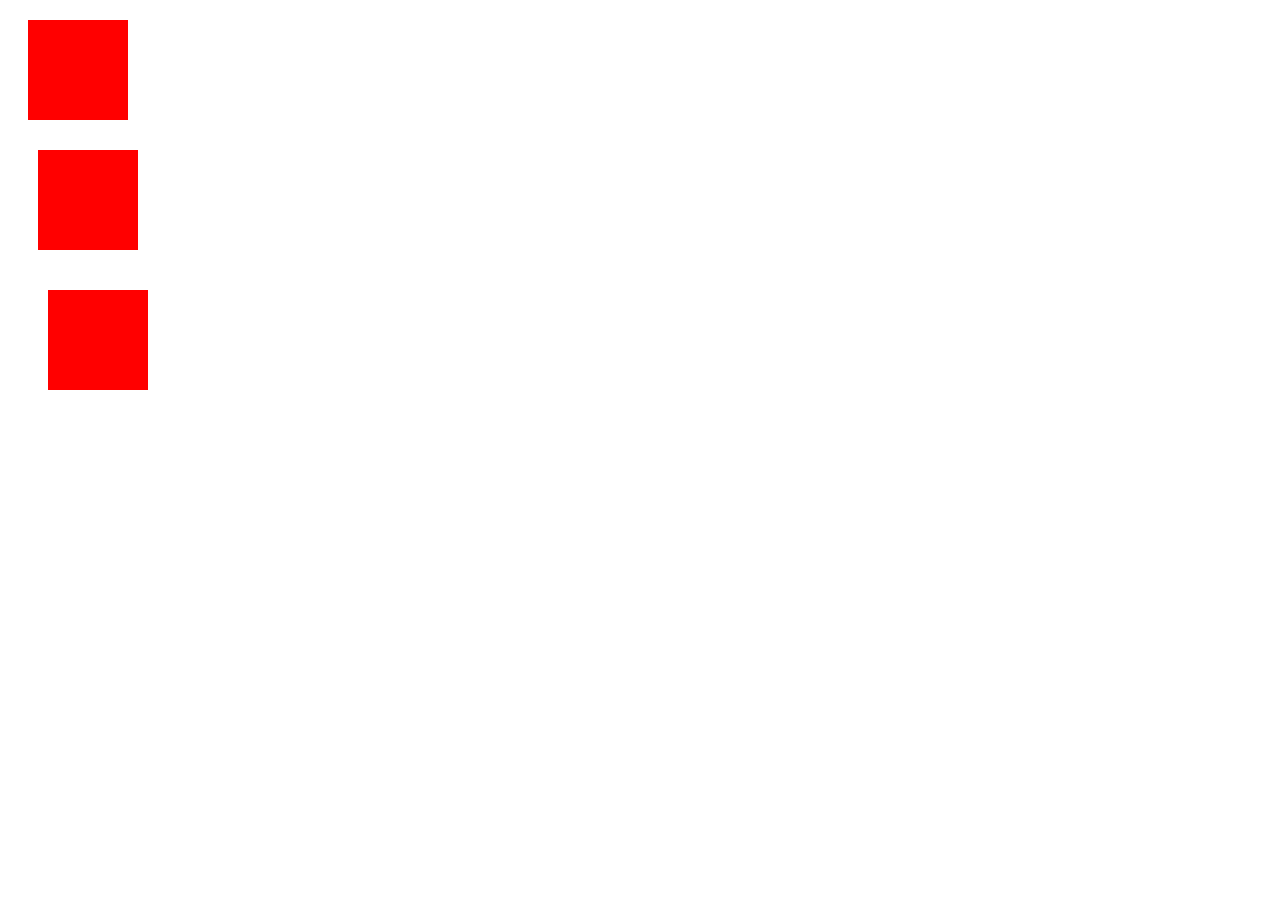
<file: box_model/index.html>
<!DOCTYPE html>
<html lang="en">
<head>
    <meta charset="UTF-8">
    <meta name="viewport" content="width=device-width, initial-scale=1.0">
    <title>Document</title>
    <link rel="stylesheet" href="style.css">
</head>
<body>
    <div id="box-1">
    </div>
    <div id="box-2">
    </div>
    <div id="box-3">
    </div>    
</body>
</html>
</file>
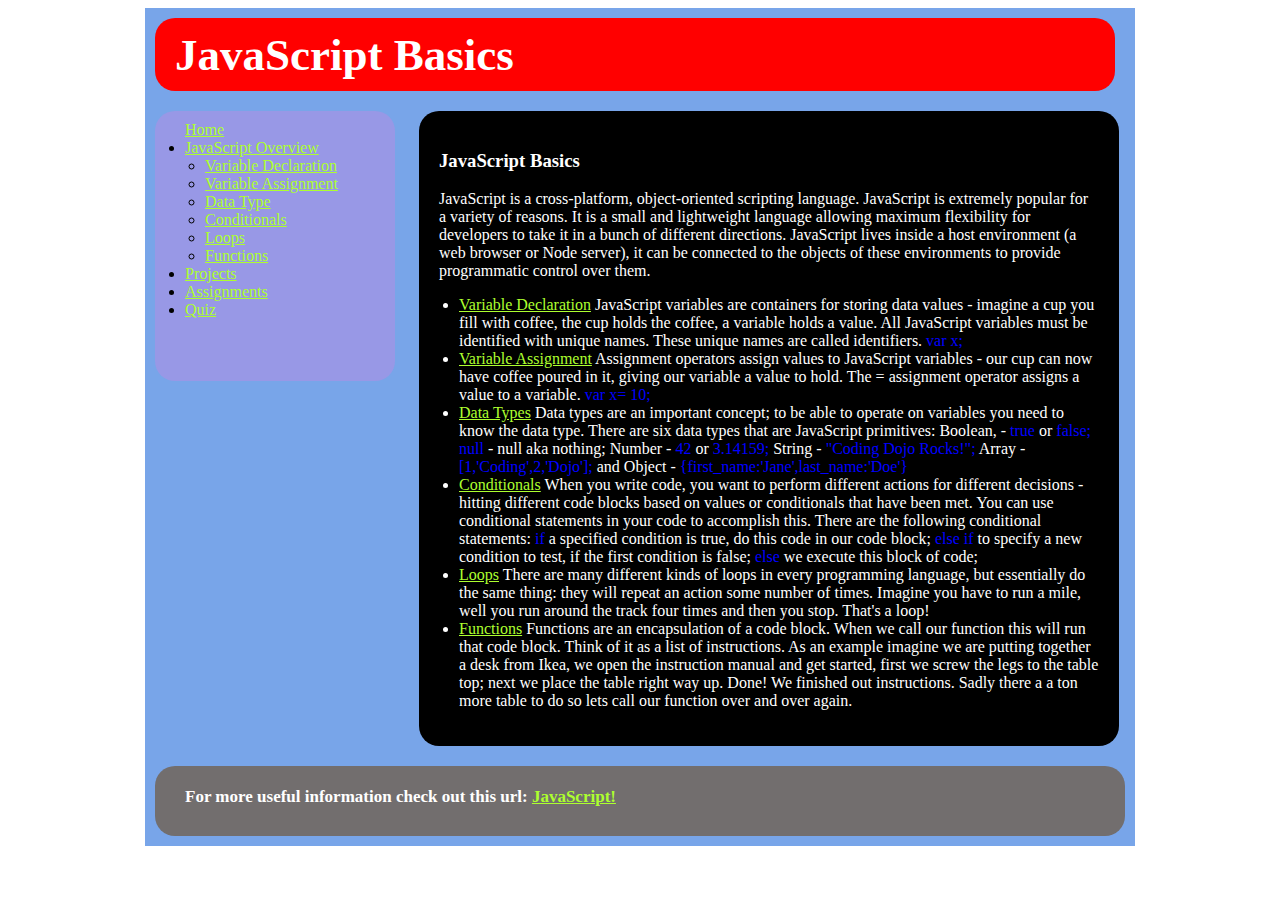
<file: javascript_basics/index.html>
<!DOCTYPE html>
<html lang="en">
   <head>
      <meta charset="UTF-8">
      <meta name="viewport" content="width=device-width, initial-scale=1.0">  
      <title>Position Practice</title>
      <link rel="stylesheet" type="text/css" href="style.css">
   </head>
   <body>
       <div id="wrapper">
         <div id="header">
            <h1 id="titles">JavaScript Basics</h1>
         </div>
         <div id="navigation">
            <div class="nav1"><a href="#">Home</a></div>
            <div class="nav2">
               <ul>
                  <li><a href="#">JavaScript Overview</a>
                     <ul>
                        <li><a href="#">Variable Declaration</a></li>
                        <li><a href="#">Variable Assignment</a></li>
                        <li><a href="#">Data Type</a></li>
                        <li><a href="#">Conditionals</a></li>
                        <li><a href="#">Loops</a></li>
                        <li><a href="#">Functions</a></li>
                     </ul>
                  </li>
                  <li><a href="#">Projects</a></li>
                  <li><a href="#">Assignments</a></li>
                  <li><a href="#">Quiz</a></li>
               </ul>
            </div>
            

         </div>
         <div id="main_content">
            <h3>JavaScript Basics</h3>
            <p>JavaScript is a cross-platform, object-oriented scripting language. JavaScript is extremely popular for a variety of reasons. It is a small and lightweight language allowing maximum flexibility for developers to take it in a bunch of different directions. JavaScript lives inside a host environment (a web browser or Node server), it can be connected to the objects of these environments to provide programmatic control over them.</p>
            <ul>
               <li>
                  <a href="#">Variable Declaration</a> 
                  JavaScript variables are containers for storing data values - imagine a cup you fill with coffee, the cup holds the coffee, a variable holds a value. All JavaScript variables must be identified with unique names. These unique names are called identifiers. <span class="strong">var x;</span>
               </li>
               <li>
                  <a href="#">Variable Assignment</a> 
                  Assignment operators assign values to JavaScript variables - our cup can now have coffee poured in it, giving our variable a value to hold. The = assignment operator assigns a value to a variable. <span class="strong">var x= 10;</span>
               </li>
               <li>
                  <a href="#">Data Types</a> 
                  Data types are an important concept; to be able to operate on variables you need to know the data type. There are six data types that are JavaScript primitives: Boolean, - <span class="strong">true</span> or <span class="strong">false;</span> <span class="strong">null</span> - null aka nothing; Number - <span class="strong">42</span> or <span class="strong">3.14159;</span> String - <span class="strong">"Coding Dojo Rocks!";</span> Array - <span class="strong">[1,'Coding',2,'Dojo'];</span> and Object - <span class="strong">{first_name:'Jane',last_name:'Doe'}</span>
               </li>
               <li>
                  <a href="#">Conditionals</a> 
                  When you write code, you want to perform different actions for different decisions - hitting different code blocks based on values or conditionals that have been met. You can use conditional statements in your code to accomplish this. There are the following conditional statements: <span class="strong">if</span> a specified condition is true, do this code in our code block; <span class="strong">else if</span> to specify a new condition to test, if the first condition is false; <span class="strong">else</span> we execute this block of code;
               </li>
               <li>
                  <a href="#">Loops</a> 
                  There are many different kinds of loops in every programming language, but essentially do the same thing: they will repeat an action some number of times. Imagine you have to run a mile, well you run around the track four times and then you stop. That's a loop!
               </li>
               <li>
                  <a href="#">Functions</a>
                  Functions are an encapsulation of a code block. When we call our function this will run that code block. Think of it as a list of instructions. As an example imagine we are putting together a desk from Ikea, we open the instruction manual and get started, first we screw the legs to the table top; next we place the table right way up. Done! We finished out instructions. Sadly there a a ton more table to do so lets call our function over and over again.
               </li>
            </ul>
         </div>
         <div id="bottoms">
            <h3 id="bottomtext">For more useful information check out this url: <a href="#">JavaScript!</a></h3>
         </div>
      </div><!-- end of wrapper -->
   </body>
</html>
</file>
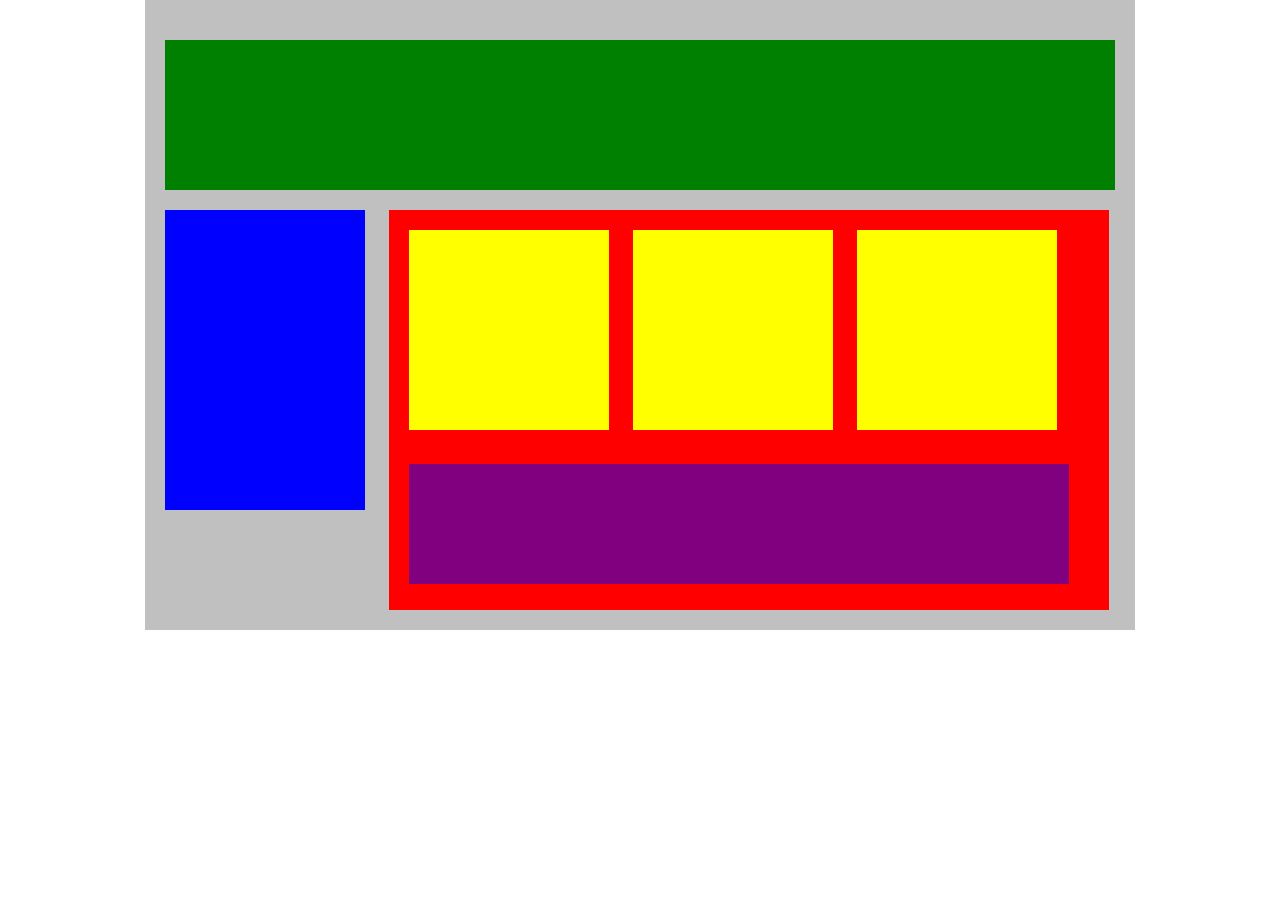
<file: plotting_blocks/index.html>
<!DOCTYPE html>
<html lang="en">
   <head>
      <title>Position Practice</title>
      <link rel="stylesheet" type="text/css" href="style.css">
   </head>
   <body>
       <div id="wrapper">
         <div id="header"></div>
         <div id="navigation"></div>
         <div id="main_content">
            <div class="subcontents"></div>
            <div class="subcontents"></div>
            <div class="subcontents"></div>
            <div id="advertisement"></div>
         </div>
      </div><!-- end of wrapper -->
   </body>
</html>
</file>
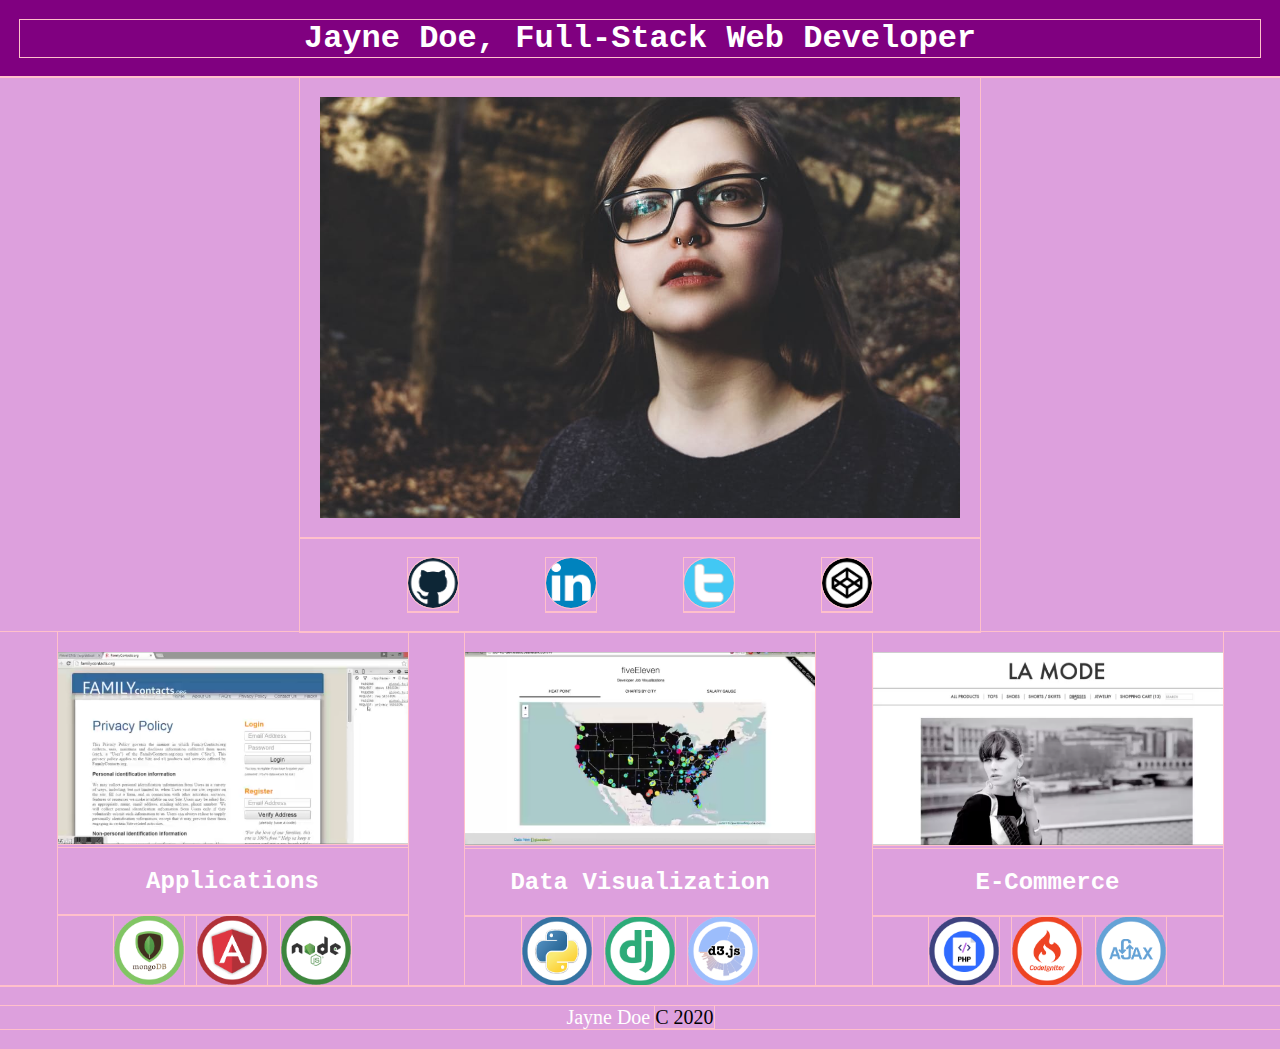
<file: Wireframe_practice/index.html>
<!DOCTYPE html>
<html lang="en">
<head>
    <meta charset="UTF-8">
    <meta name="viewport" content="width=device-width, initial-scale=1.0">
    <link rel="stylesheet" href="style.css">
    <title>Document</title>
</head>
<body>
    <div id = "header">
        <h1>Jayne Doe, Full-Stack Web Developer</h1>
    </div>
    <div id = "main">
        <img class="mainpics" src="images/photo_of_me.jpg" alt ="photo of me">
        <ul id="social">
            <li><a href="#">
                <img src="images/github.png" alt="github">
            </a></li>
            <li><a href="#">
                <img src="images/linkedin.png" alt="linkedin">
            </a></li>
            <li><a href="#">
                <img src="images/twitter.png" alt="twitter">
            </a></li>
            <li><a href="#">
                <img src="images/codepen.png" alt="codepen">
            </a></li>
        </ul>
        <div id="projects">
            <div class="trio">
                <img class="projectspic" src="images/familycontacts.png" alt="applications">
                <h2>Applications</h2>
                <div class="icongroup">
                    <img class="icons" src="images/mongodb.png" alt="mongodb">
                    <img class="icons" src="images/angular.png" alt="angular">
                    <img class="icons" src="images/nodejs.png" alt="nodejs">
                </div>
            </div>
            <div class="trio">
                <img class="projectspic" src="images/fiveEleven.png" alt="Data Visualization">
                <h2>Data Visualization</h2>
                <div class="icongroup">
                    <img class="icons" src="images/python.png" alt="python">
                    <img class="icons" src="images/django.png" alt="django">
                    <img class="icons" src="images/d3.png" alt="d3">
                </div>
            </div>
            <div class="trio">
                <img class="projectspic" src="images/lamode.png" alt="E-commerce">
                <h2>E-Commerce</h2>
                <div class="icongroup">
                    <img class="icons" src="images/php.png" alt="php">
                    <img class="icons" src="images/codeigniter.png" alt="codeigniter">
                    <img class="icons" src="images/ajax.png" alt="ajax">
                </div>
            </div>
        </div>
    </div>
    <div id ="footer">
        <p>Jayne Doe <span class="strong">C 2020</span></p>
    </div>
</body>
</html>
</file>
<file: box_model/style.css>
*{
    box-sizing:border-box;
}
#box-1, #box-2, #box-3{
height: 100px;
width: 100px;
background-color: red;
}
#box-1{
margin: 20px;
}
#box-2{
margin: 30px;
}
#box-3{
margin: 40px;
}
</file>
<file: Wireframe_practice/style.css>
*{
    margin:0px;
    padding:0px;
}
body *{
    outline: 1px solid pink;
}

#header{
    padding :20px;
    min-width: 100px;
    background-color: purple;
    vertical-align: middle;
}
#header h1{
    text-align: center;
    color:white;
    font-family: 'Courier New', Courier, monospace;
}

#main{  
    background-color: plum;
}
.mainpics{
    display: block;
    margin-left: auto;
    margin-right: auto;
    width: 50%;
    padding:20px;
}
#social{
    display:flex;
    flex-direction: row;
    justify-content: space-evenly;
    list-style:none;
    margin-left:auto;
    margin-right:auto;
    width:50%;
    padding:20px;
}
#social img{
    width:50px;
    border-radius: 50%;
}
#projects{
    display:flex;
    flex-direction: row;
    justify-content: space-evenly;
}

#trio img{
    min-width: 500px;
    margin-left: auto;
    margin-right: auto;
}
.trio h2{
    text-align: center;
    color:white;
    font-family: 'Courier New', Courier, monospace;
    padding-top:20px;
    padding-bottom: 20px;
}
.icons{   
    width:70px;
    margin-left: auto;
    margin-right: auto;
}
.projectspic{
    width: 350px;
    padding-top:20px;
}
.icongroup{
    display: flex;
    flex-direction: row;
    justify-content: space-evenly;
    padding-left:50px;
    padding-right:50px;
}
#footer{
    text-align: center;
    font-size: 20px;
    background-color: plum;
    padding-top: 20px;
    padding-bottom: 20px;
}
#footer p{
    color:white;
}
#footer .strong{
    color:black;
}
</file>
<file: javascript_basics/style.css>
/*CSS reset settings here*/
#wrapper{
    width: 970px;
    background-color: rgb(120, 165, 233);
    margin: 0px auto;
    padding:10px;
}
#header{
    min-height: 150px;
    background-color: red;
    color:white;
    border-radius: 20px;
    display: table-cell;
    vertical-align: middle;
    width:960px;
    padding-top: 1px;
    padding-left: 10px;
    box-sizing: border-box;
}
#navigation{
    min-height: 250px;
    width: 220px;
    background-color: rgb(152, 152, 230);
    margin-top: 20px;  
    padding:10px;
    display:inline-block;
    border-radius: 20px;
}
#main_content{
    color:white;
    min-height: 400px;
    width: 660px;
    background-color: black;
    margin-top:20px;
    margin-left:20px;
    padding:20px;
    display:inline-block;
    vertical-align: top;
    border-radius: 20px;
}
#bottoms{
    min-height: 50px;
    width: 950px;
    background-color: rgb(114, 110, 110);
    margin-top:20px;
    padding:10px;
    vertical-align: middle;
    border-radius: 20px;
}
#titles{
    font-size: 45px;
    margin:10px;
    vertical-align: middle;
}
#bottomtext{
    color:white;
    font-size: 17px;
    margin:10px;
    vertical-align: middle;
    padding-top: 1px;
    padding-left: 10px;
    box-sizing: border-box;
}
a{
    color:greenyellow;
}
span.strong{
    color:blue;
}
.nav1{
    padding-bottom: -20px;
    margin-left: 20px;
}
ul{
    margin-top: 0px;
    padding-left: 20px;
}
</file>
<file: plotting_blocks/style.css>
/*CSS reset settings here*/
*{
    margin: 0px;
    padding: 0px;
}
#wrapper{
    width: 950px;
    background-color: silver;
    margin: 0px auto;
    padding:20px;
}
#header{
    min-height: 150px;
    background-color: green;
    margin-top: 20px;
}
#navigation{
    min-height: 300px;
    width: 200px;
    background-color: blue;
    margin-top: 20px;  
    display:inline-block;
}
#main_content{
    min-height: 400px;
    width: 720px;
    background-color: red;
    margin-top:20px;
    margin-left:20px;
    display:inline-block;
    vertical-align: top;
}
.subcontents{
    min-height: 200px;
    width: 200px;
    background-color: yellow;
    margin-left:20px;
    margin-top:20px;
    display:inline-block;
}
#advertisement{
    min-height: 120px;
    width: 660px;
    background-color: purple;
    margin-top: 30px;
    margin-left: 20px;
}
</file>
